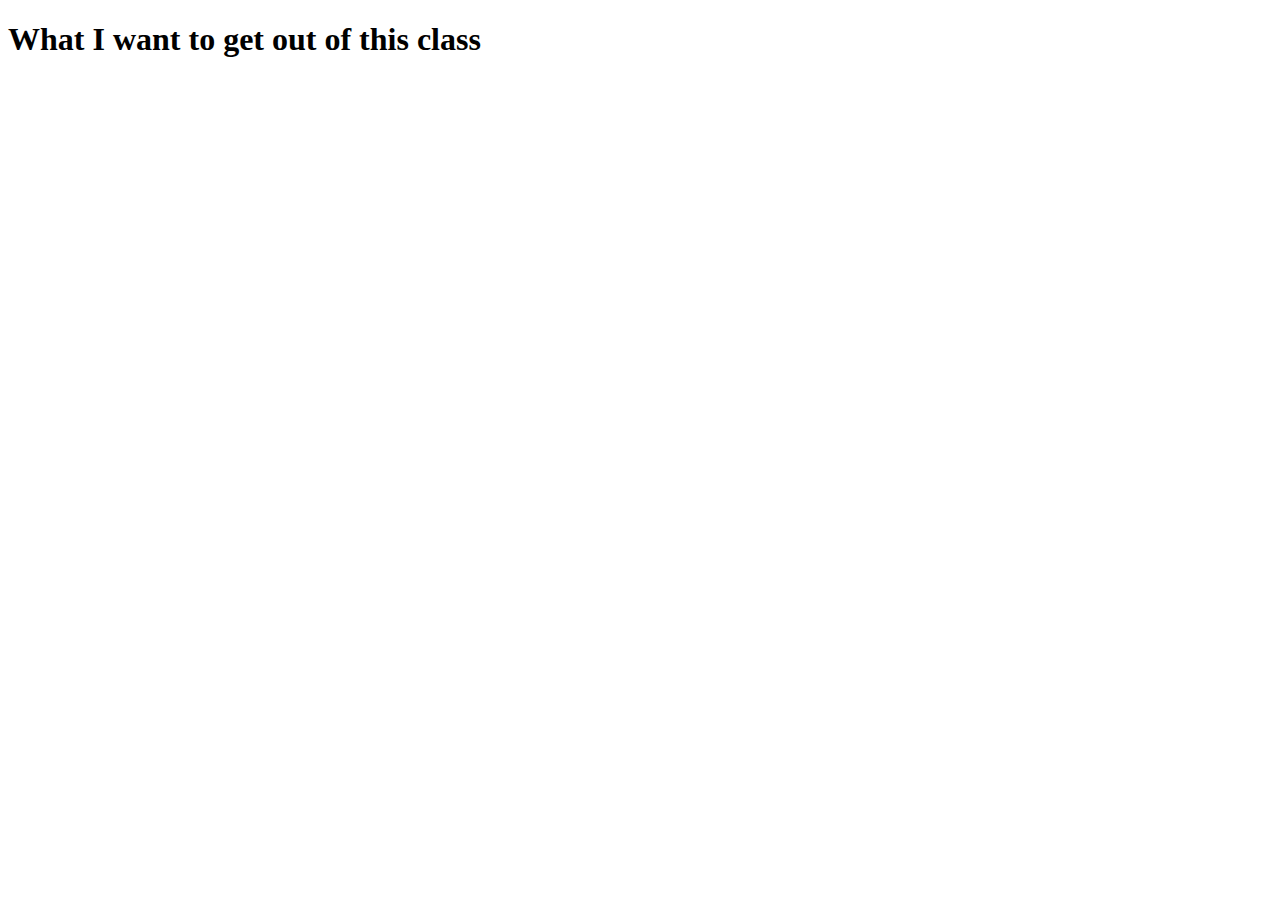
<file: js1/day1/index.html>
<!DOCTYPE html>
<html lang="en">
<head>
  <meta charset="UTF-8">
  <meta name="viewport" content="width=device-width, initial-scale=1.0">
  <meta http-equiv="X-UA-Compatible" content="ie=edge">
  <title>Document</title>
</head>
<body>
  <h1>What I want to get out of this class</h1>
  <script src="js/scripts.js"></script>
</body>
</html>
</file>
